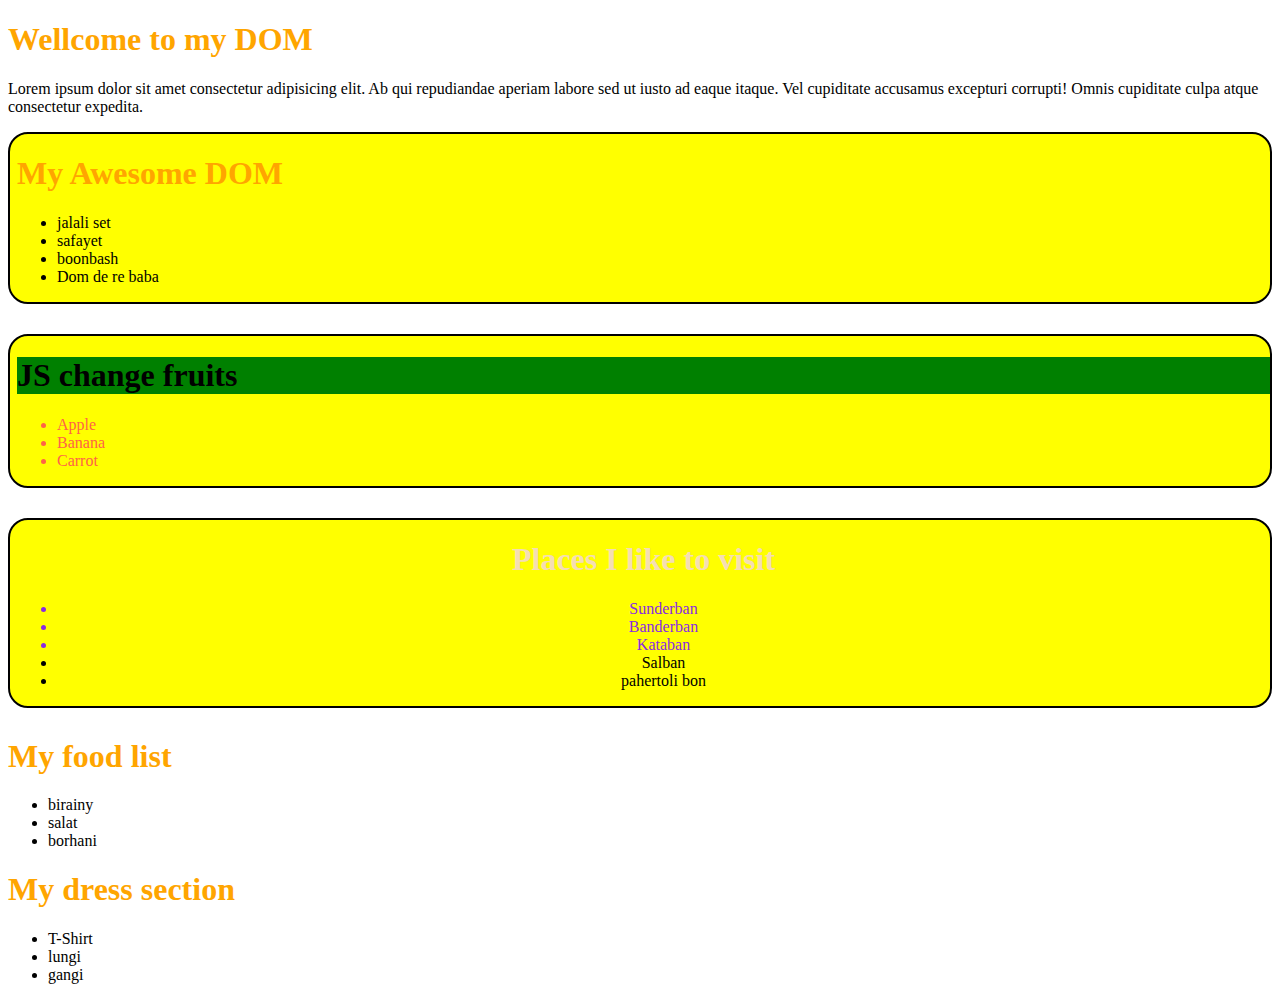
<file: index.html>
<!DOCTYPE html>
<html lang="en">
<head>
    <meta charset="UTF-8">
    <meta name="viewport" content="width=device-width, initial-scale=1.0">
    <title>Tour of DOM</title>
    <link rel="stylesheet" href="styles/style.css">
    <style>
      .fruits-continer  li{
            color:tomato;
        }
        #Fruits-title{
            color: black;
        }
        #Places-title{
            color: wheat;
        }
        .importancce-places{
            color: blueviolet;
          
        }
    </style>
</head>
<body>
    <header>
        <h1>Wellcome to my DOM</h1>
        <p>Lorem ipsum dolor sit amet consectetur adipisicing elit. Ab qui repudiandae aperiam labore sed ut iusto ad eaque itaque. Vel cupiditate accusamus excepturi corrupti! Omnis cupiditate culpa atque consectetur expedita.</p>
    </header>
    <main id="main-containter">
        <section>
            <h1>My Awesome DOM</h1>
        <ul>
            <li>jalali set</li>
            <li>safayet</li>
            <li>boonbash</li>
            <li>Dom de re baba</li>
        </ul>
        </section>
        <section class="fruits-continer">
            <h1  id="Fruits-title" class="tree">Fruits i like</h1>
            <ul>
                <li>Apple</li>
                <li>Banana</li>
                <li>Carrot</li>
            </ul>
        </section>
        <section id="Place-container" class="large-text">
            <h1 id="Places-title">Places I like to visit </h1>
            <ul id="places-list">
                <li class="importancce-places">Sunderban</li>
                <li class="importancce-places">Banderban</li>
                <li class="importancce-places">Kataban</li>
                <li class="other">Salban</li>
            </ul>
        </section>
        
    </main>
    <script src="JS/dom.js"></script>
    <script src="JS/styleinjs.js"></script>
    <script src="JS/append.js"></script>    
    <script>
 // option 1: getElementByTagName
        const allTages=document.getElementsByTagName('h1');
        for(const hTag of allTages){
            // console.log(hTag);
        }
        // const pTag=document.getElementsByTagName('p');
        // for(const p of pTag){
        //     console.log(p);
        // }
        const liCollection=document.getElementsByTagName('li');
        // console.log(liCollection);
        for(const li of liCollection){
            // console.log(li);  // tag access
            // console.log(li.innerText); -
        }


// option 2: getElementById
        const FruitsTitle=document.getElementById('Fruits-title');
        FruitsTitle.innerText='JS change fruits'
        // console.log(FruitsTitle);
        // console.log(document.getElementById("Places-title"));



// option 3: getElementByClassName-------->
        const Places =document.getElementsByClassName('importancce-places')
        // console.log(Places);
        for(const Place of Places){
            // console.log(Place.innerText);
        }


// option 4: querySelector ----------->
        const someLi1=document.querySelector('.fruits-continer li');
        // console.log(someLi1);

// option 5: querySelectorAll ------->
        const someLi=document.querySelectorAll('.fruits-continer li');
        // console.log(someLi);
        for (const li of someLi){
            // console.log(li.innerText);
        }

        const atri=document.getElementById('Fruits-title').style.backgroundColor='green';
        // console.log(atri);
    
        
    </script>
</body>
</html>
</file>
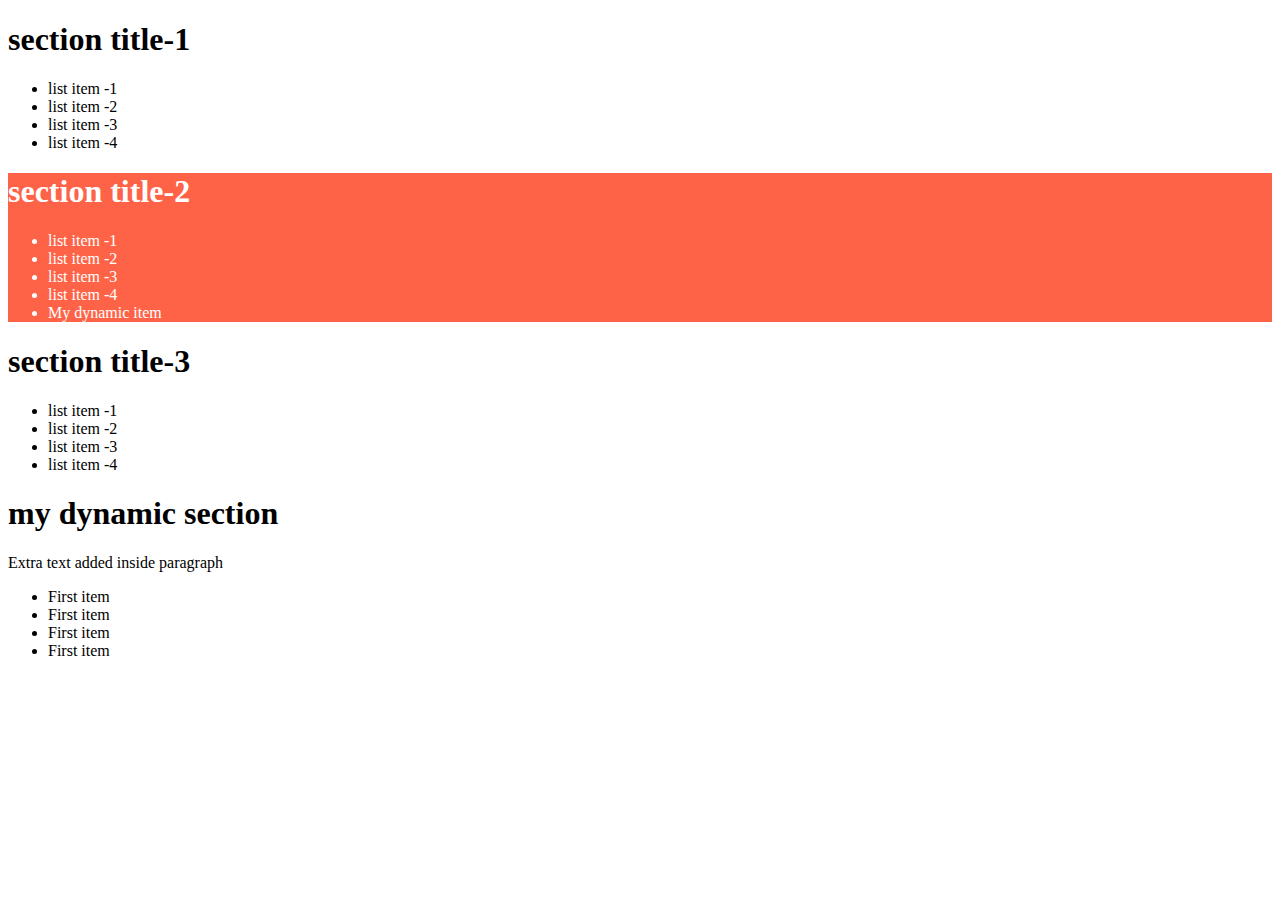
<file: JS/summary.html>
<!DOCTYPE html>
<html lang="en">
<head>
    <meta charset="UTF-8">
    <meta name="viewport" content="width=device-width, initial-scale=1.0">
    <title>Document</title>
</head>
<body>
   <main id="main-container">
    <section>
        <h1 class="section-title">section title-1</h1>
        <ul>
            <li>list item -1</li>
            <li>list item -2</li>
            <li>list item -3</li>
            <li>list item -4</li>
        </ul>
    </section>
    <section id="second-section">
        <h1 class="section-title">section title-2</h1>
        <ul id="second-list">
            <li>list item -1</li>
            <li>list item -2</li>
            <li>list item -3</li>
            <li>list item -4</li>
        </ul>
    </section>
    <section>
        <h1 class="section-title">section title-3</h1>
        <ul>
            <li>list item -1</li>
            <li>list item -2</li>
            <li>list item -3</li>
            <li>list item -4</li>
        </ul>
    </section>
   </main>
    <script src="second.js"></script>
    <script src="first.js"></script>
    <script src="third.js"></script>
</body>
</html>
</file>
<file: styles/style.css>
h1{
    color: orange;
}
.large-text{
    font-size: 3rem;
}

.text-center{
    text-align: center;
}
</file>
